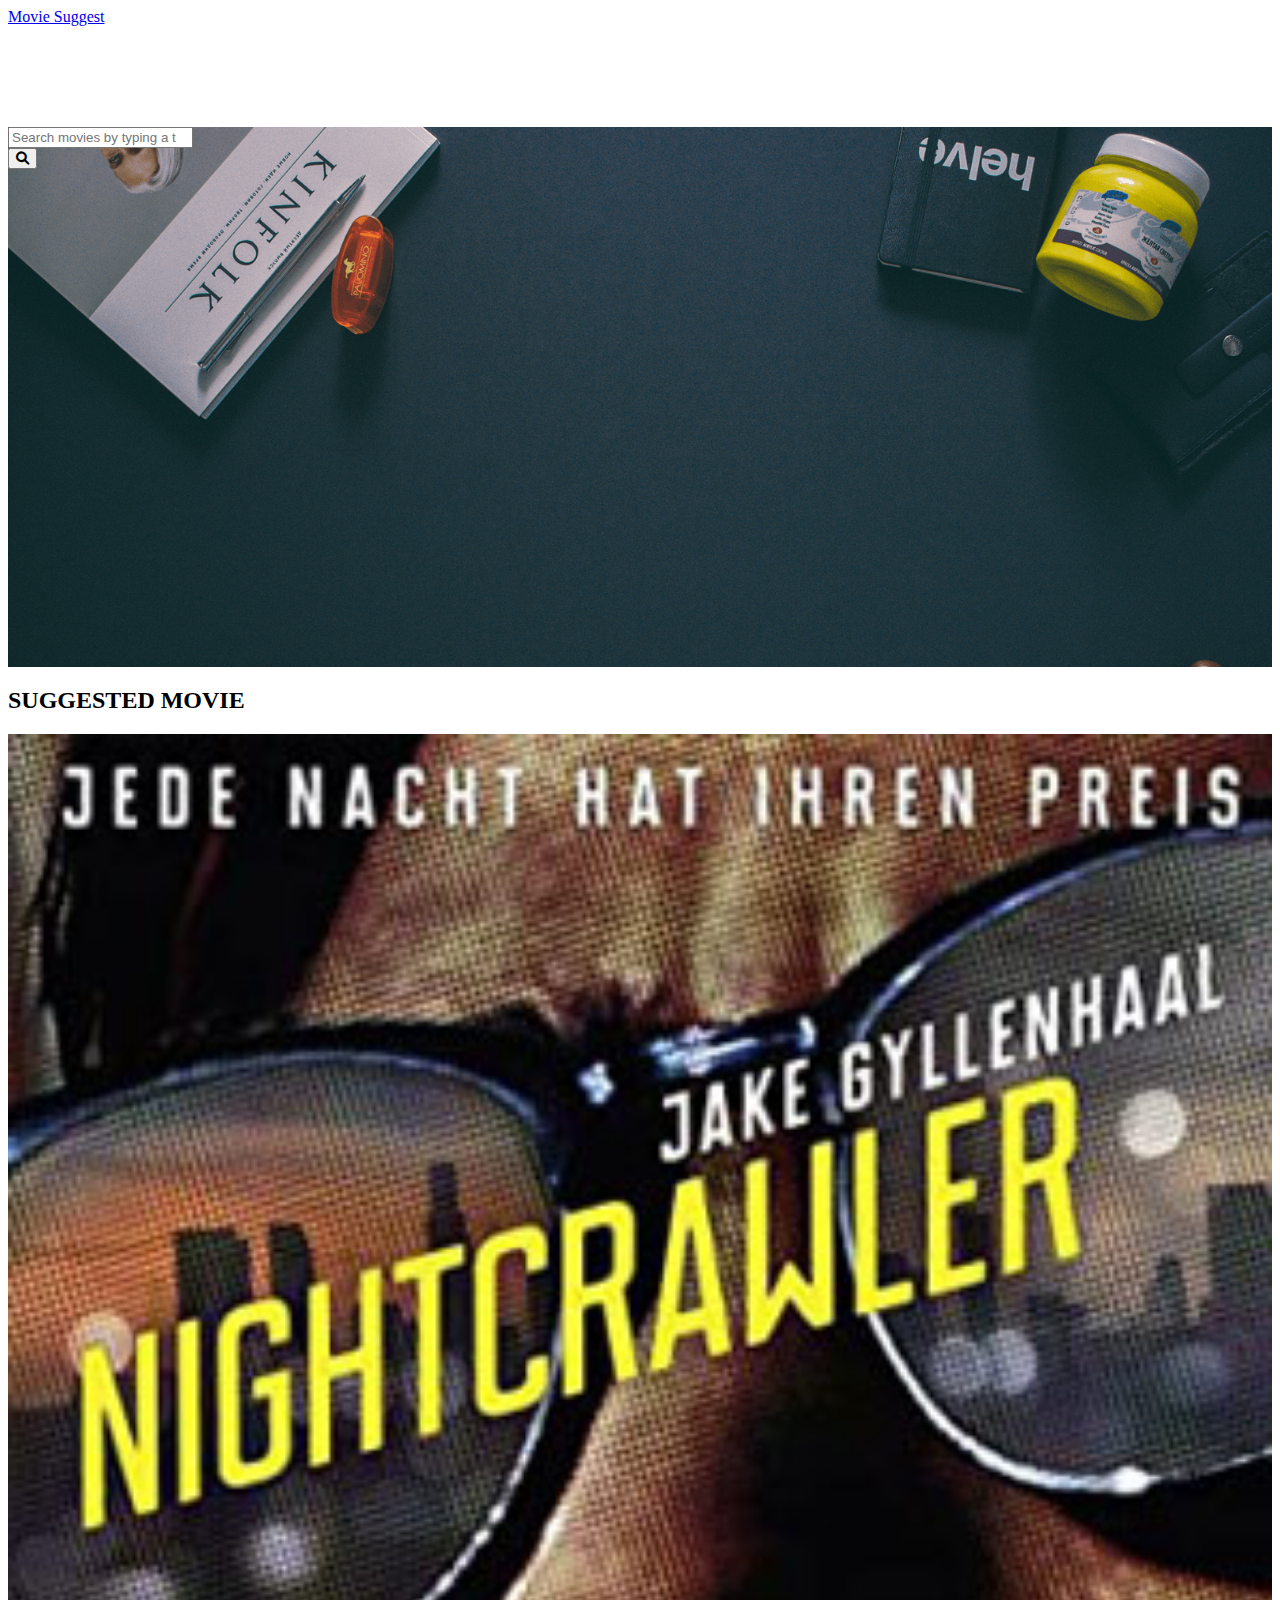
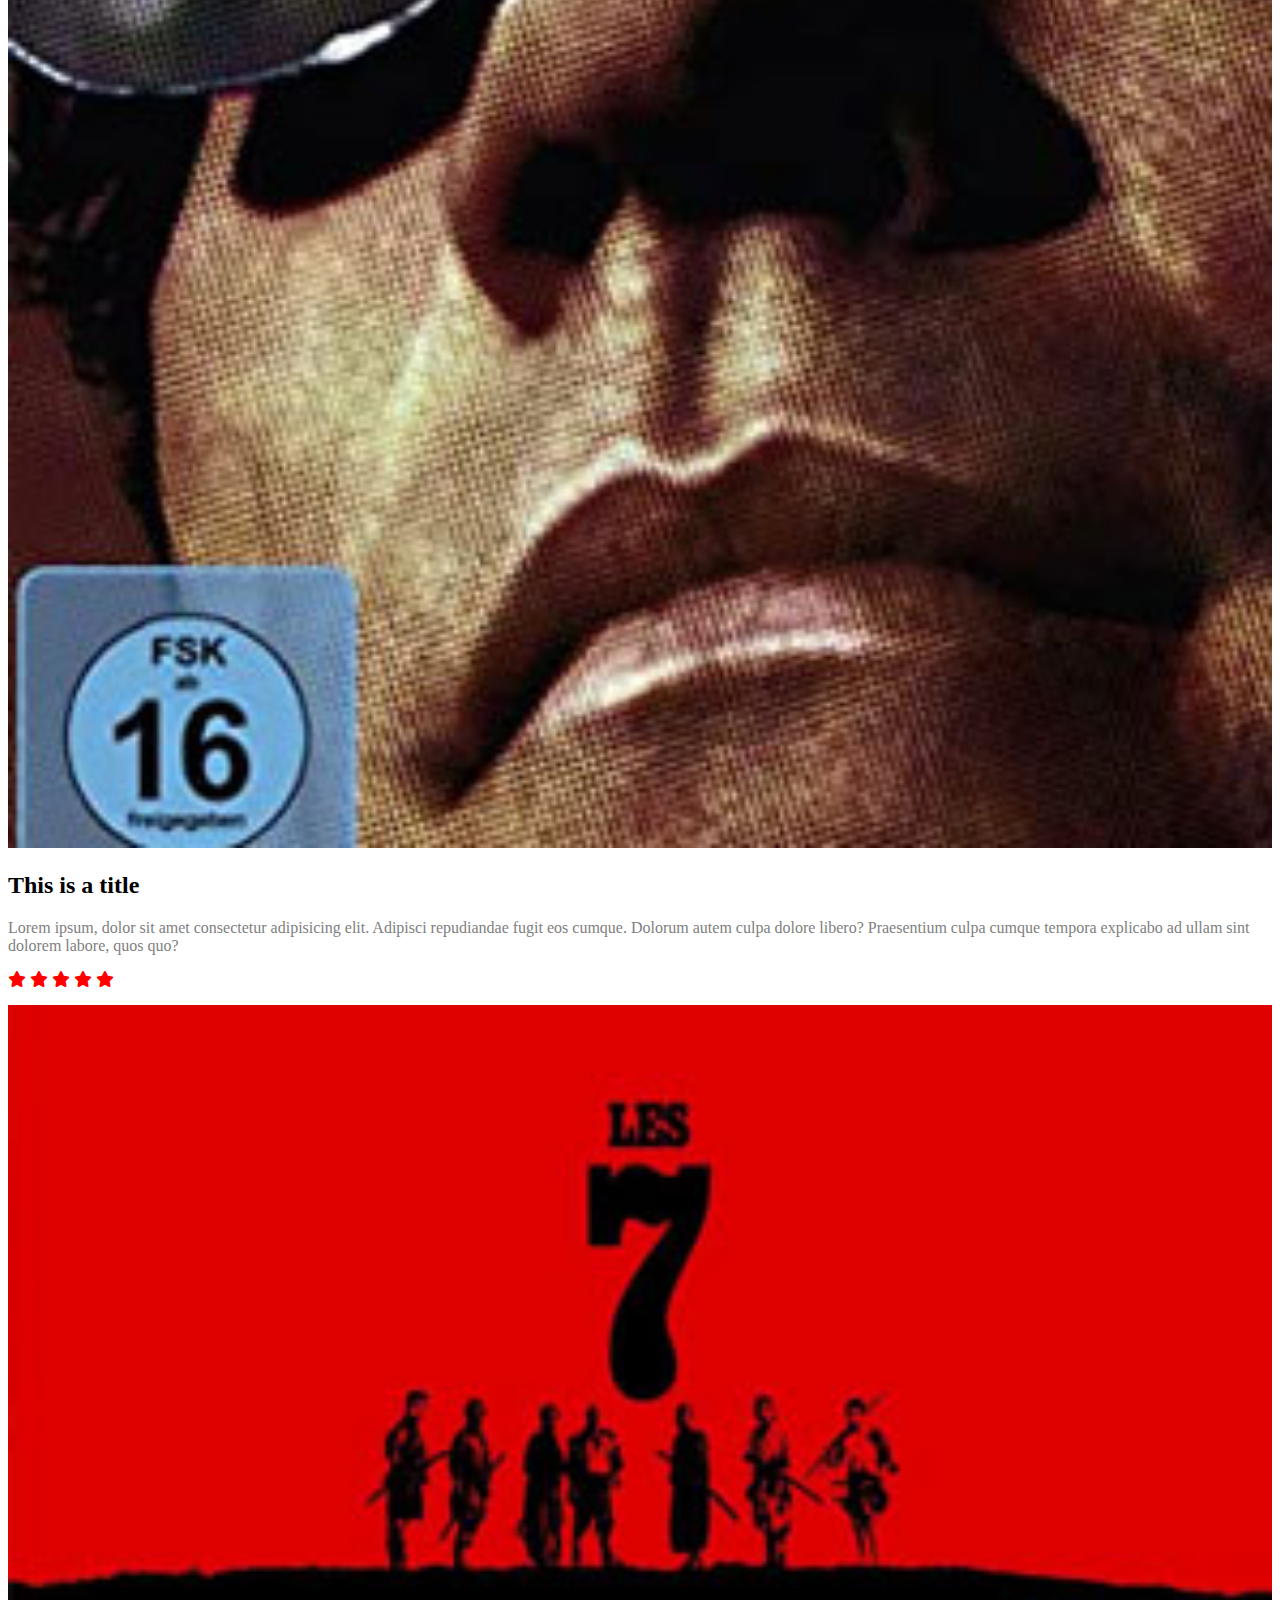
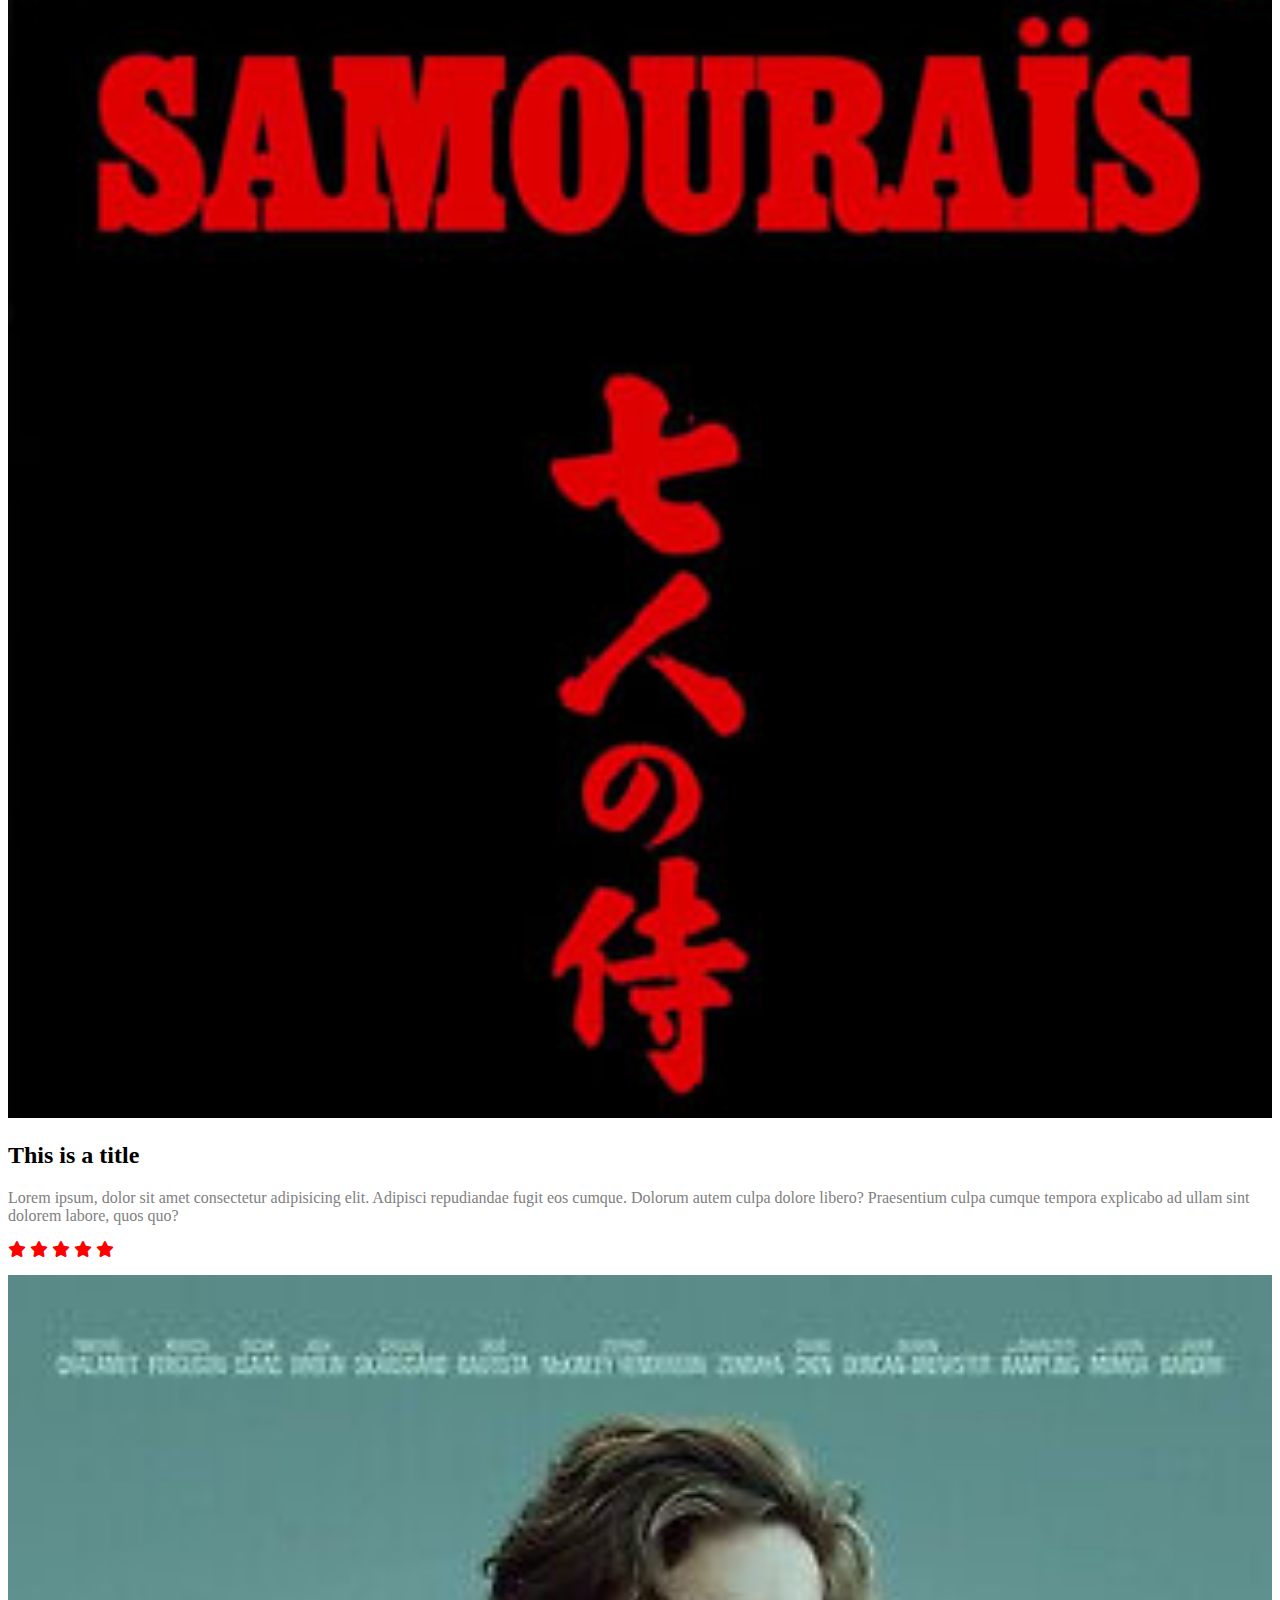
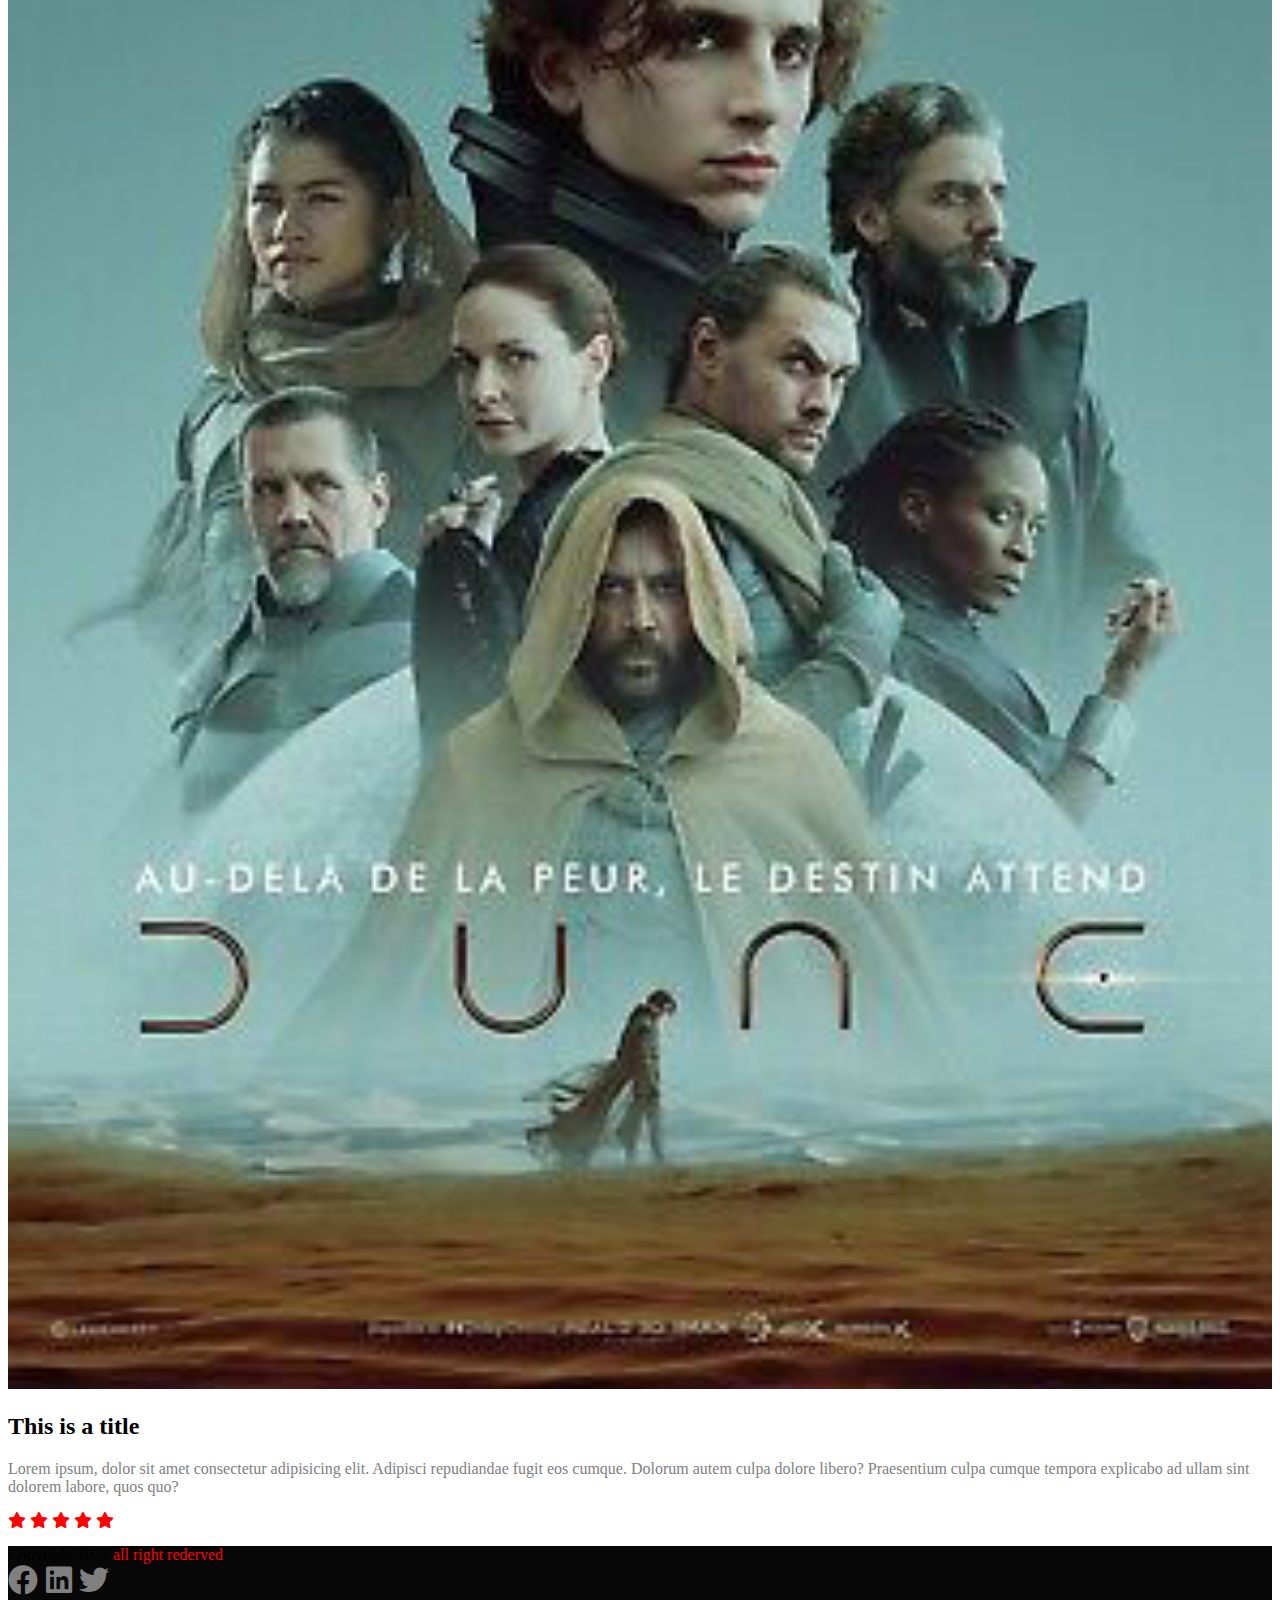
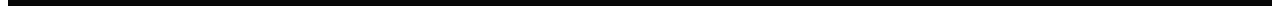
<file: index.html>
<!DOCTYPE html>
<html lang="en">
  <head>
    <meta charset="UTF-8" />
    <meta http-equiv="X-UA-Compatible" content="IE=edge" />
    <meta name="viewport" content="width=device-width, initial-scale=1.0" />
    <title>Cinema Movie Project</title>

    <link
      href="https://cdn.jsdelivr.net/npm/bootstrap@5.1.3/dist/css/bootstrap.min.css"
      rel="stylesheet"
      integrity="sha384-1BmE4kWBq78iYhFldvKuhfTAU6auU8tT94WrHftjDbrCEXSU1oBoqyl2QvZ6jIW3"
      crossorigin="anonymous"
    />
    <link
      rel="stylesheet"
      href="https://cdnjs.cloudflare.com/ajax/libs/font-awesome/6.0.0/css/all.min.css"
    />
    <link rel="stylesheet" href="style.css" />
  </head>
  <body>
    <header>
      <!-- navbar -->
      <nav class="navbar navbar-expand bg-danger navbar-dark flex-nowrap">
        <div class="container">
          <a href="#" class="navbar-brand">Movie Suggest</a>
        </div>
        <div class="navbar-expand" id="navmenu">
          <ul class="navbar-nav ms-auto text-center">
            <li class="nav-link">Home</li>
            <li class="nav-link">Movie</li>
            <li class="nav-link">Contact</li>
          </ul>
        </div>
      </nav>
    </header>
    <main>
      <!-- Showcase with search bar -->
      <section>
        <div
          class="container-fluid myhero bg-image d-flex justify-content-center align-items-center"
        >
          <!-- Serach Bar -->
          <div
            class="input-group form-inline d-flex justify-content-center align-items-center"
          >
            <div class="form-outline w-50">
              <input
                class="form-control mr-sm-2"
                type="search"
                placeholder="Search movies by typing a title..."
                aria-label="Search"
              />
            </div>
            <button type="button" class="btn btn-danger">
              <i class="fas fa-search"></i>
            </button>
          </div>
        </div>
      </section>
      <section bg-dark text-light text-center>
        <h2 class="lean p-3">SUGGESTED MOVIE</h2>
        <div class="container px-4">
          <div class="row align-items-center gx-5">
            <div class="col col-lg-4 col-sm-12 col-xs-12 text-center" style="">
              <div class="content-border border">
                <img
                  src="./assets/images/poster-nightcrawler.jpg"
                  alt=""
                  class="img-fluid"
                  style="width: 100%"
                />
                <h2 class="lean py-3">This is a title</h2>
                <p style="color: grey">
                  Lorem ipsum, dolor sit amet consectetur adipisicing elit.
                  Adipisci repudiandae fugit eos cumque. Dolorum autem culpa
                  dolore libero? Praesentium culpa cumque tempora explicabo ad
                  ullam sint dolorem labore, quos quo?
                </p>
                <p>
                  <i class="fa-solid fa-star stylestar"> </i>
                  <i class="fa-solid fa-star stylestar"> </i>
                  <i class="fa-solid fa-star stylestar"> </i>
                  <i class="fa-solid fa-star stylestar"> </i>
                  <i class="fa-solid fa-star stylestar"> </i>
                </p>
              </div>
            </div>

            <div class="col col-lg-4 col-sm-12 col-xs-12 text-center">
              <div class="border">
                <img
                  src="./assets/images/poster-samurai.jpg"
                  alt=""
                  class="img-fluid"
                  style="width: 100%"
                />
                <h2 class="lean py-3">This is a title</h2>
                <p style="color: grey">
                  Lorem ipsum, dolor sit amet consectetur adipisicing elit.
                  Adipisci repudiandae fugit eos cumque. Dolorum autem culpa
                  dolore libero? Praesentium culpa cumque tempora explicabo ad
                  ullam sint dolorem labore, quos quo?
                </p>
                <p>
                  <i class="fa-solid fa-star stylestar"> </i>
                  <i class="fa-solid fa-star stylestar"> </i>
                  <i class="fa-solid fa-star stylestar"> </i>
                  <i class="fa-solid fa-star stylestar"> </i>
                  <i class="fa-solid fa-star stylestar"> </i>
                </p>
              </div>
            </div>
            <div class="col col-lg-4 col-sm-12 col-xs-12 text-center">
              <div class="border">
                <img
                  src="./assets/images/poster-dune.jpg"
                  alt=""
                  style="width: 100%"
                />
                <h2 class="clean py-3">This is a title</h2>
                <p style="color: grey">
                  Lorem ipsum, dolor sit amet consectetur adipisicing elit.
                  Adipisci repudiandae fugit eos cumque. Dolorum autem culpa
                  dolore libero? Praesentium culpa cumque tempora explicabo ad
                  ullam sint dolorem labore, quos quo?
                </p>
                <p>
                  <i class="fa-solid fa-star stylestar"> </i>
                  <i class="fa-solid fa-star stylestar"> </i>
                  <i class="fa-solid fa-star stylestar"> </i>
                  <i class="fa-solid fa-star stylestar"> </i>
                  <i class="fa-solid fa-star stylestar"> </i>
                </p>
              </div>
            </div>
          </div>
        </div>
      </section>
    </main>
    <footer class="footer d-flex align-items-center">
      <div class="container-fluid">
        <span class="text-muted"
          >Copyright 2022
          <span style="color: red">all right rederved</span></span
        >
      </div>
      <div
        class="social d-flex flex-nowrap align-items-center p-5"
        style="font-size: 30px; color: gray"
      >
        <i class="fa-brands fa-facebook p-3"></i>
        <i class="fa-brands fa-linkedin p-3"></i>
        <i class="fa-brands fa-twitter p-3"></i>
      </div>
    </footer>
    <script
      src="https://cdn.jsdelivr.net/npm/bootstrap@5.1.3/dist/js/bootstrap.bundle.min.js"
      integrity="sha384-ka7Sk0Gln4gmtz2MlQnikT1wXgYsOg+OMhuP+IlRH9sENBO0LRn5q+8nbTov4+1p"
      crossorigin="anonymous"
    ></script>
  </body>
</html>
</file>
<file: style.css>
.nav-link {
  color: white !important;
}
.myhero {
  background-image: url(./assets/images/hero.png);
  background-repeat: no-repeat;
  background-size: cover;
  background-color: gray;
  height: 60vh;
}

@media only screen and (max-width: 600px) {
  .myhero {
    background-image: url(./assets/images/hero_mobile.png);
    height: 100vh;
  }
  .footer {
  }
}

.col {
  flex: none !important;
}
.stylestar {
  color: red;
}
.footer {
  bottom: 0;
  width: 100%;
  height: 60px;

  background-color: #070707;
}
li:hover {
  background-color: #ffffff;
  color: red !important;
}
li {
  transition: 0.4s;
  color: #ffffff;
  font-size: 20px;
  text-decoration: none;
  padding: 0 10px;
  margin: 0 10px;
}
</file>
